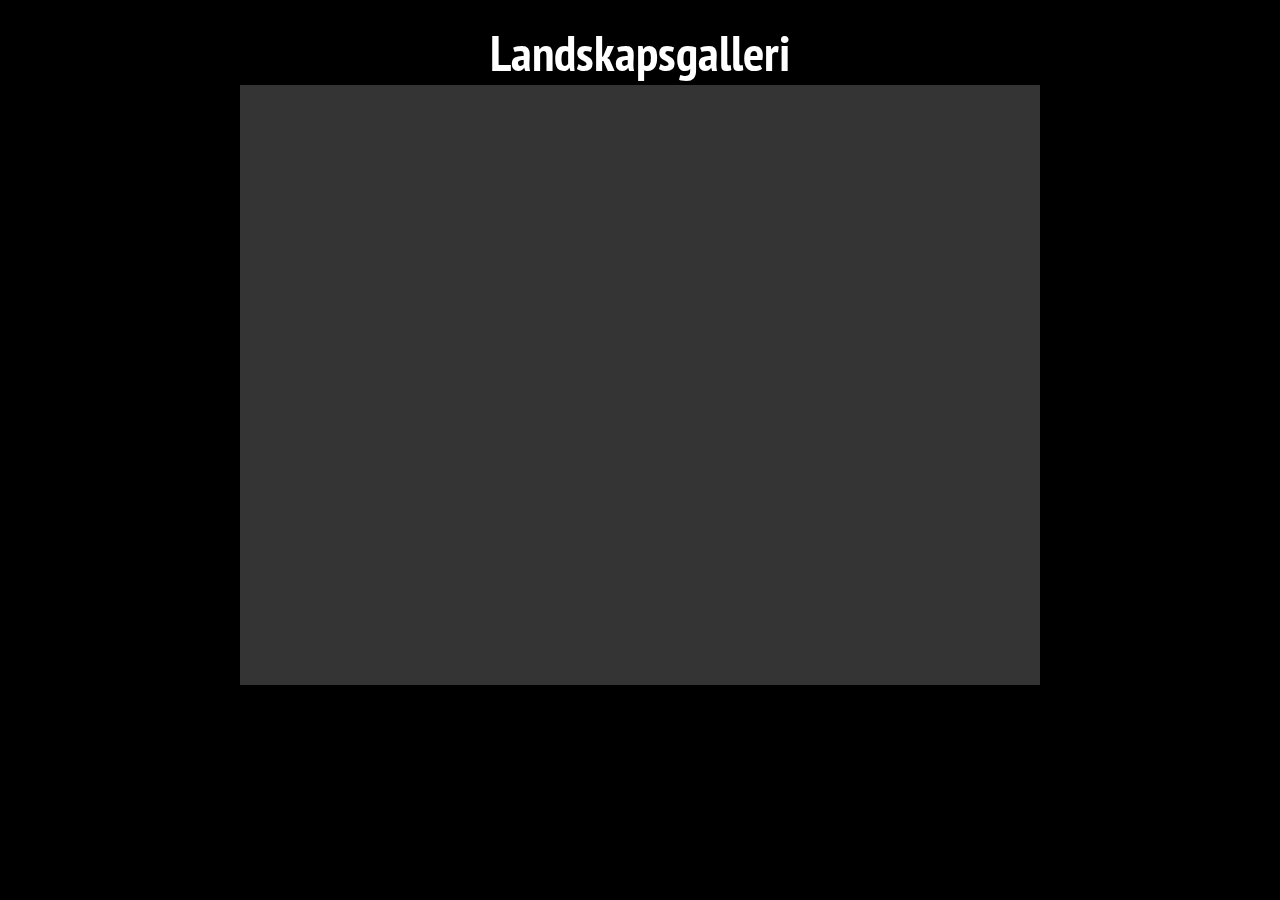
<file: slideshow/slideshow.html>
<!DOCTYPE html>
<html lang="sv">
<head>
    <meta charset="utf-8">
    <meta name="viewport" content="width=device-width, initial-scale=1">
    <title>Slideshow</title>
    <link rel="stylesheet" href="https://use.fontawesome.com/releases/v5.5.0/css/all.css" integrity="sha384-B4dIYHKNBt8Bc12p+WXckhzcICo0wtJAoU8YZTY5qE0Id1GSseTk6S+L3BlXeVIU" crossorigin="anonymous">
    <link rel="stylesheet" href="slideshow.css">
</head>
<body>
    <div class="kontainer">
        <h1>Landskapsgalleri</h1>
        <div class="yta">
            <i class="fas fa-arrow-circle-left" data-riktning="vänster"></i>
            <div class="punkter"></div>
            <i class="fas fa-arrow-circle-right" data-riktning="höger"></i>
        </div>
    </div>
    <script defer src="slideshow.js"></script>
</body>
</html>
</file>
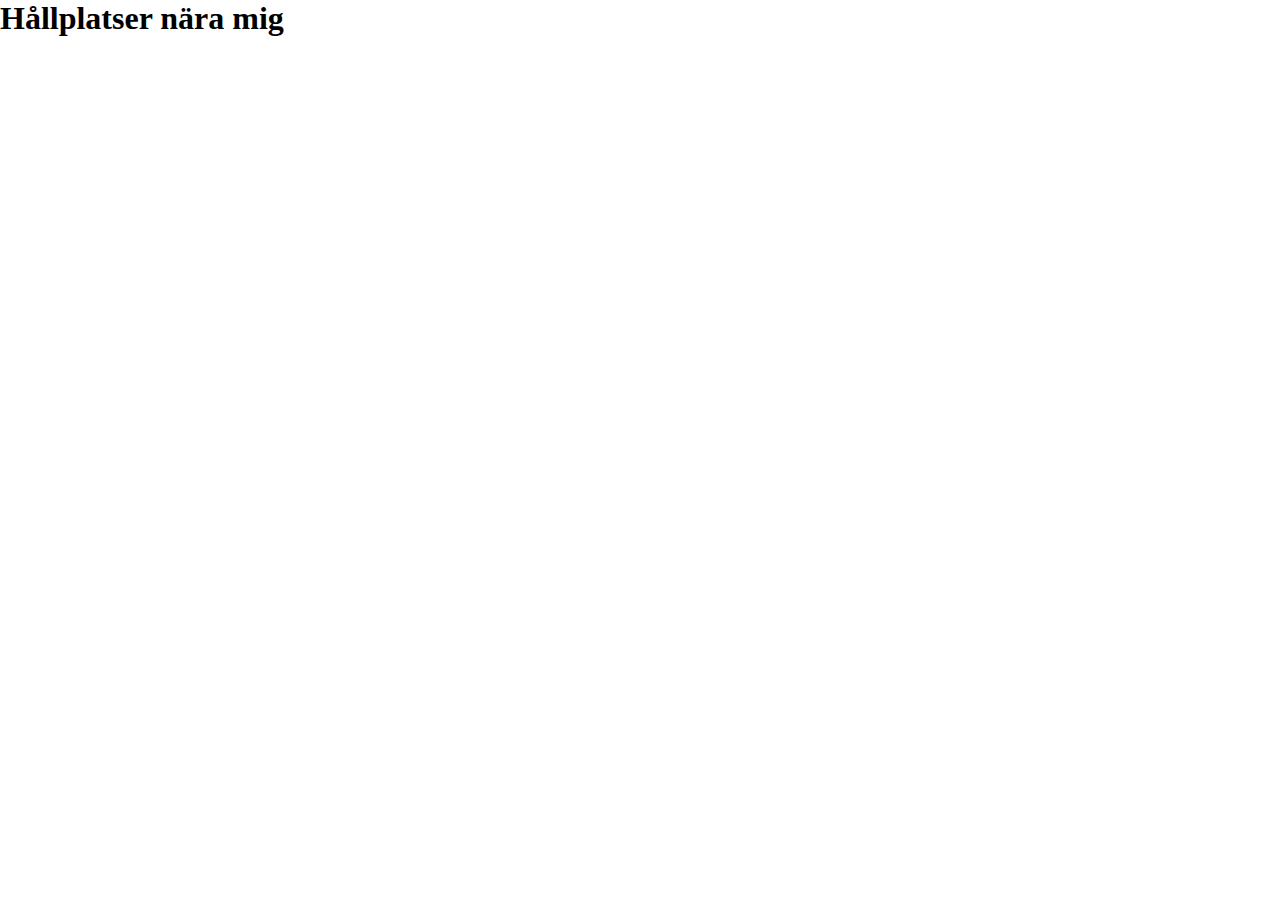
<file: htdocs/api/hallplatser.html>
<!DOCTYPE html>
<html lang="sv">
<head>
    <meta charset="utf-8">
    <meta name="viewport" content="width=device-width, initial-scale=1">
    <title>Hållplatser nära mig</title>
    <script src='https://api.tiles.mapbox.com/mapbox-gl-js/v0.51.0/mapbox-gl.js'></script>
    <link href='https://api.tiles.mapbox.com/mapbox-gl-js/v0.51.0/mapbox-gl.css' rel='stylesheet'>
    <link rel="stylesheet" href="hallplatser.css">
</head>
<body>
<h1>Hållplatser nära mig</h1>
<div id="map"></div>
<script src="hallplatser.js"></script>
</body>
</html>
</file>
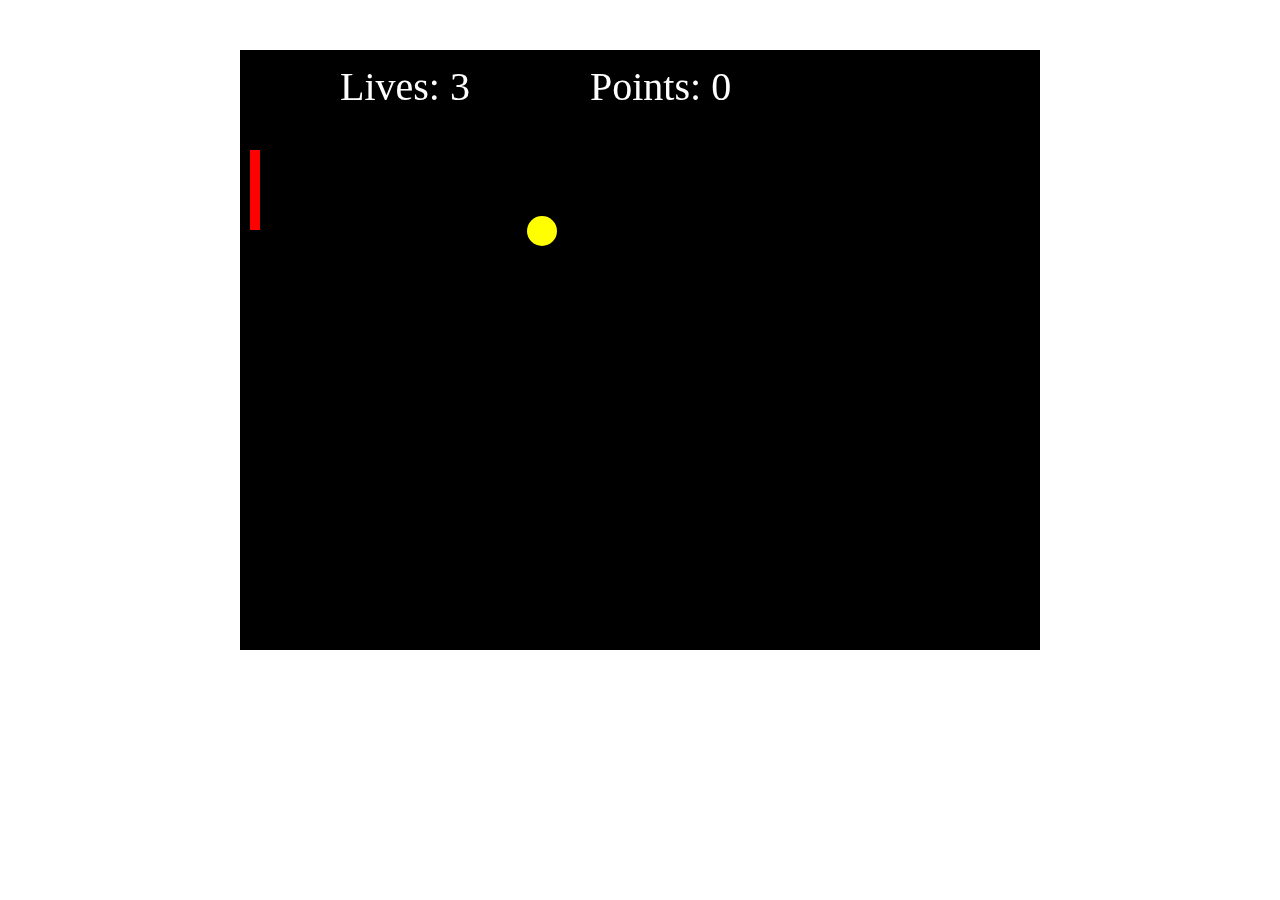
<file: htdocs/breakout/breakout.html>
<!DOCTYPE html>
<html lang="sv">
<head>
    <meta charset="utf-8">
    <meta name="viewport" content="width=device-width, initial-scale=1">
    <title>Breakout</title>
    <link rel="stylesheet" href="breakout.css">
</head>
<body>
    <canvas id="myCanvas" width="800" height="600"></canvas>
    <script src="breakout.js"></script>
</body>
</html>
</file>
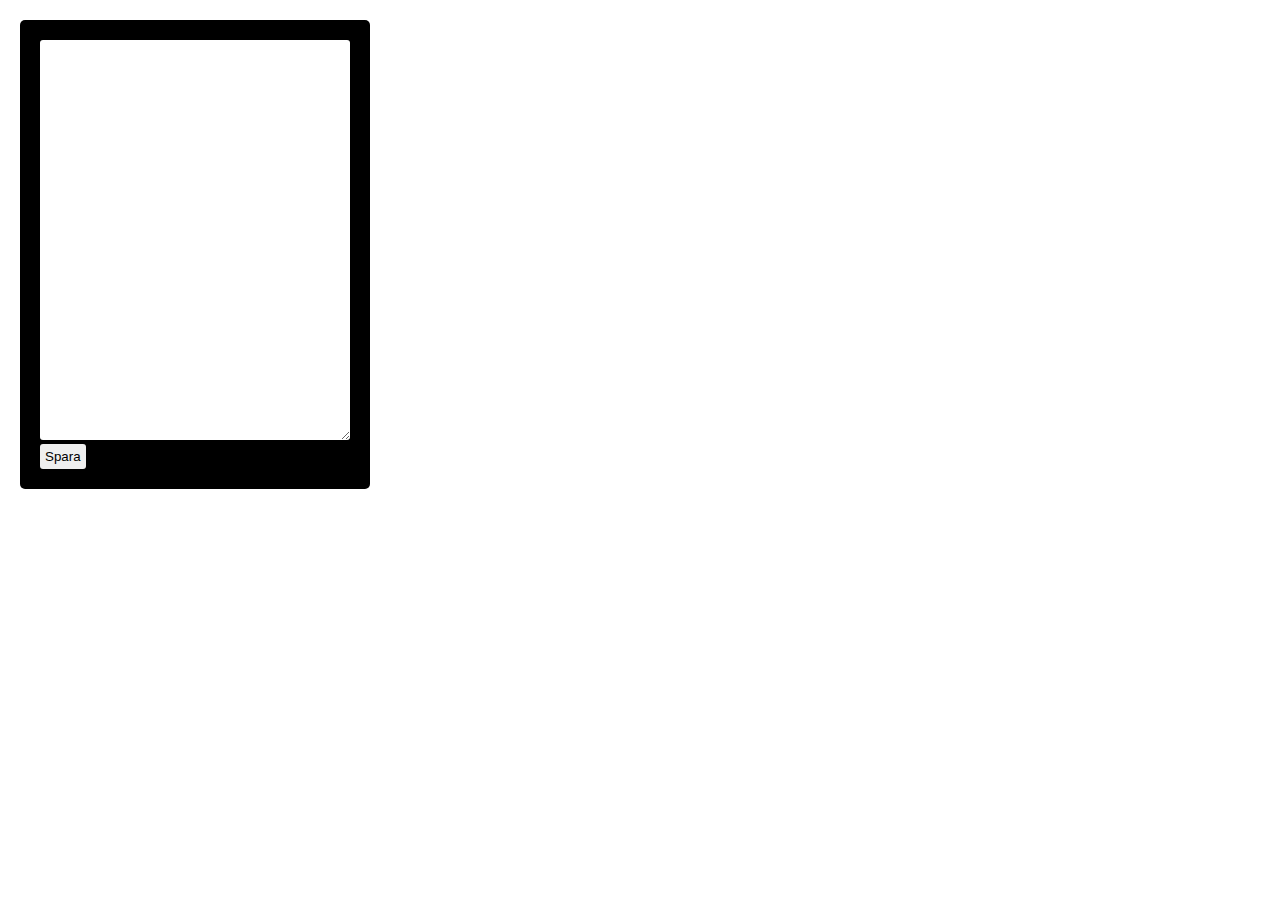
<file: htdocs/mapbox/mapbox3.html>
<!DOCTYPE html>
<html>

<head>
    <meta charset='utf-8' />
    <title>Display a map</title>
    <meta name='viewport' content='initial-scale=1,maximum-scale=1,user-scalable=no' />
    <script src='https://api.tiles.mapbox.com/mapbox-gl-js/v0.51.0/mapbox-gl.js'></script>
    <link href='https://api.tiles.mapbox.com/mapbox-gl-js/v0.51.0/mapbox-gl.css' rel='stylesheet' />
    <link rel="stylesheet" href="mapbox.css">
</head>
<body>
    <div id='map'></div>
    <form class="box" action="save.php" method="POST">
        <textarea class="coordinates" contenteditable="true"></textarea>
        <button>Spara</button>
    </form>

    <script src="mapbox.js"></script>
</body>

</html>
</file>
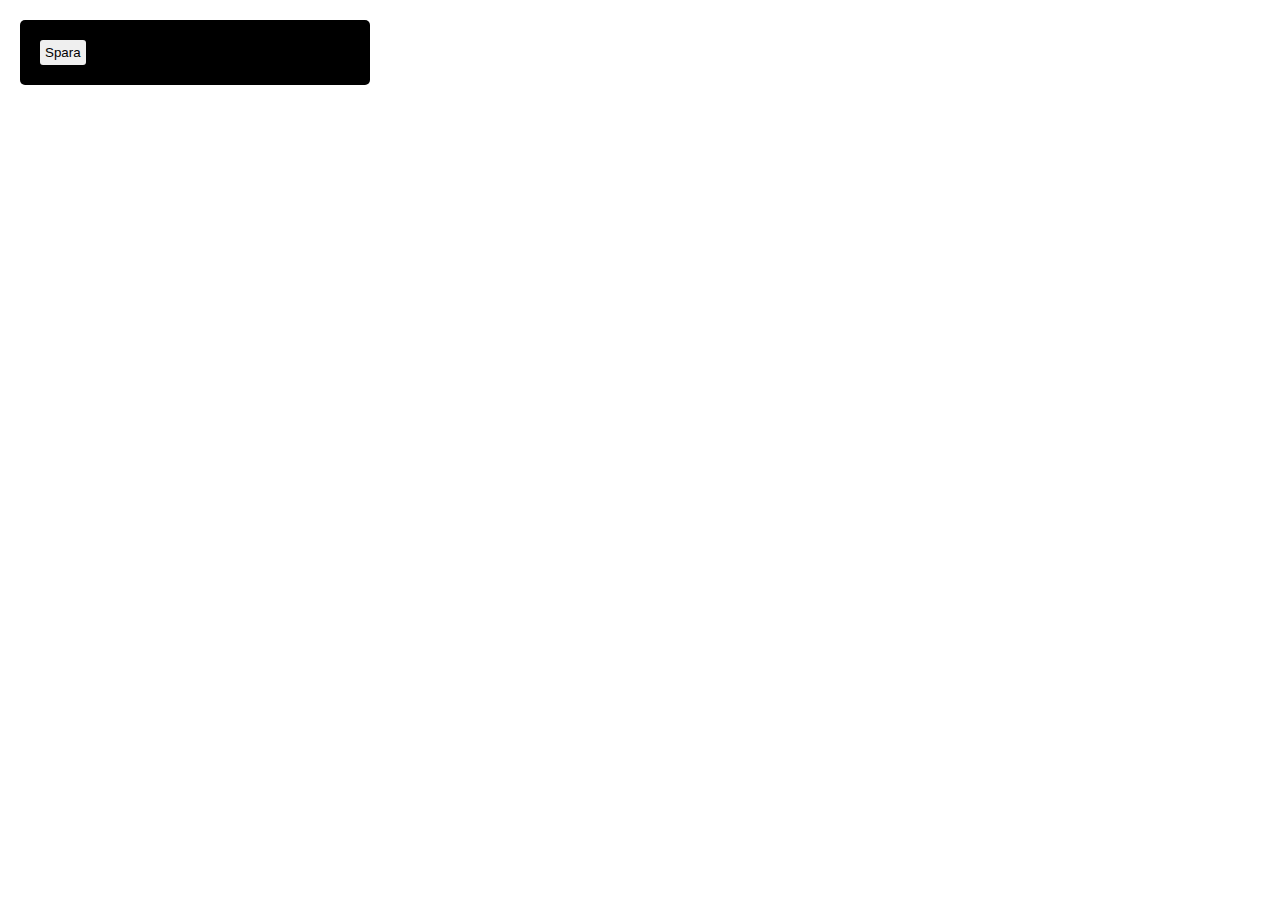
<file: htdocs/mapbox/mapbox4.html>
<!DOCTYPE html>
<html>

<head>
    <meta charset='utf-8' />
    <title>Display a map</title>
    <meta name='viewport' content='initial-scale=1,maximum-scale=1,user-scalable=no' />
    <script src='https://api.tiles.mapbox.com/mapbox-gl-js/v0.51.0/mapbox-gl.js'></script>
    <link href='https://api.tiles.mapbox.com/mapbox-gl-js/v0.51.0/mapbox-gl.css' rel='stylesheet' />
    <link rel="stylesheet" href="mapbox.css">
</head>
<body>
    <div id="map"></div>
    <div class="box">
        <div class="platser">
            
        </div>
        <button>Spara</button>
    </div>

    <script src="mapbox4.js"></script>
</body>

</html>
</file>
<file: slideshow/slideshow.css>
@import url('https://fonts.googleapis.com/css?family=PT+Sans+Narrow');

/* Enkel CSS-reset */
html {
    box-sizing: border-box;
}
*, *:before, *:after {
    box-sizing: inherit;
}
body, h1, h2, h3, h4, h5, h6, p, ul {
    margin: 0;
    padding: 0;
}

/* Sidans utseende */
body {
    background: #000;
}
.kontainer {
    width: 800px;
    margin: 20px auto;
    color: #FFF;
}
h1 {
    font-family: 'PT Sans Narrow', sans-serif;
    font-size: 50px;
    text-align: center;
}
.yta {
    background: rgba(255, 255, 255, 0.203);
    height: 600px;
    display: grid;
    grid-template-columns: auto auto auto;
    justify-content: space-between;
    align-content: center;
    padding: 50px;
}
i {
    font-size: 50px;
    cursor: pointer;
    transition-duration: 1s;
    align-self: center;
}
i:hover {
    color: rgb(141, 141, 141)
}
.punkter {
    margin-top: 400px;
}
.fa-circle {
    font-size: 20px;
    margin: 5px;
}
.vald {
    color: #666;
}
</file>
<file: htdocs/api/hallplatser.css>
/* Enkel CSS-reset */
html {
    box-sizing: border-box;
}
*, *:before, *:after {
    box-sizing: inherit;
}
body, h1, h2, h3, h4, h5, h6, p, ul {
    margin: 0;
    padding: 0;
}
#map {
    position: absolute;
    top: 0;
    bottom: 0;
    width: 100%;
}
</file>
<file: htdocs/breakout/breakout.css>
/* Enkel CSS-reset */
html {
    box-sizing: border-box;
}
*, *:before, *:after {
    box-sizing: inherit;
}
body, h1, h2, h3, h4, h5, h6, p, ul {
    margin: 0;
    padding: 0;
}

canvas {
    background: #000;
    margin: 50px auto;
    display: block;
}
</file>
<file: htdocs/mapbox/mapbox.css>
/* Enkel CSS-reset */
html {
    box-sizing: border-box;
}
*, *:before, *:after {
    box-sizing: inherit;
}
body, h1, h2, h3, h4, h5, h6, p, ul {
    margin: 0;
    padding: 0;
}

body {
    margin: 0;
    padding: 0;
}

#map {
    position: absolute;
    top: 0;
    bottom: 0;
    width: 100%;
}

.box {
    background: black;
    color: white;
    position: absolute;
    top: 20px;
    left: 20px;
    padding: 20px;
    border-radius:5px;
    width: 350px;
}

.platser {
    display: grid;
    grid-template-columns: 40% 40%;
    grid-gap: 20px;
}

textarea, button {
    border: none;
    padding: 5px;
    border-radius: 3px;
}

.coordinates, .beskrivning {
   width: 100%;
   height: 400px;
}
</file>
